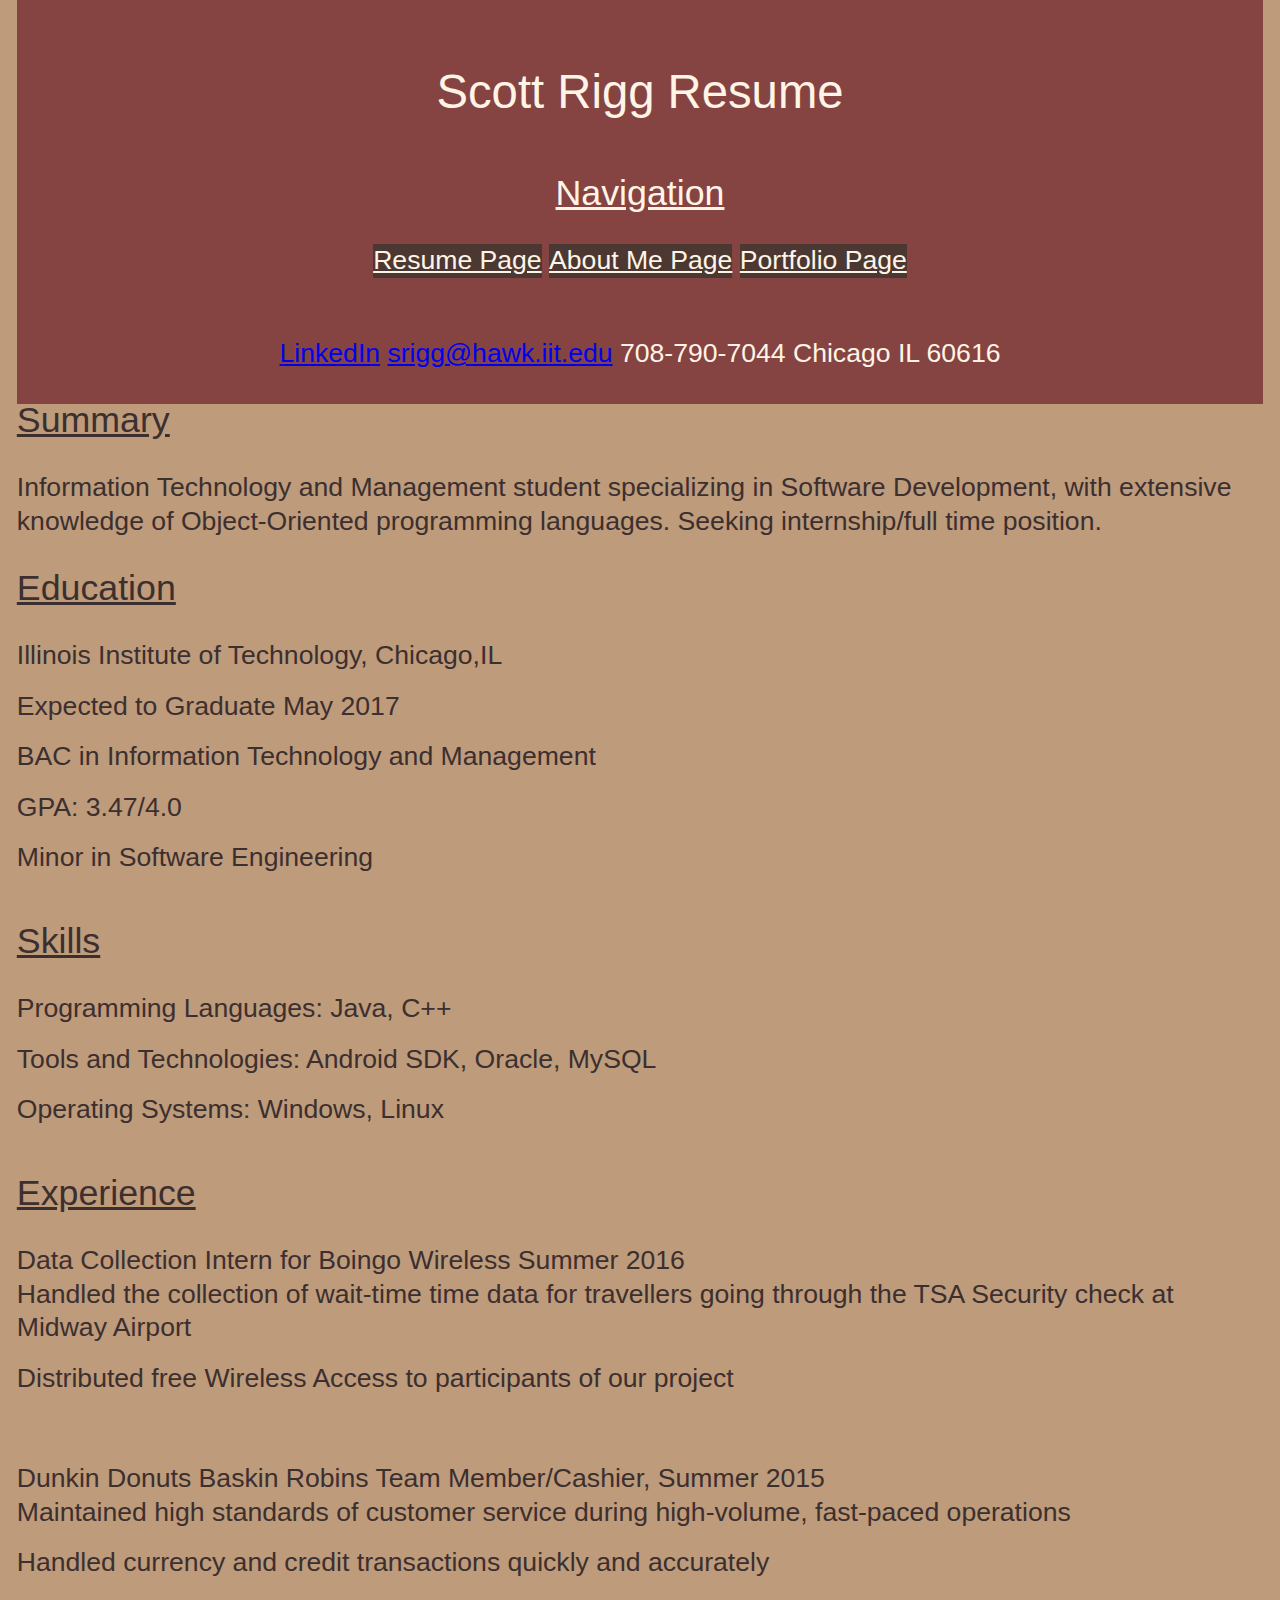
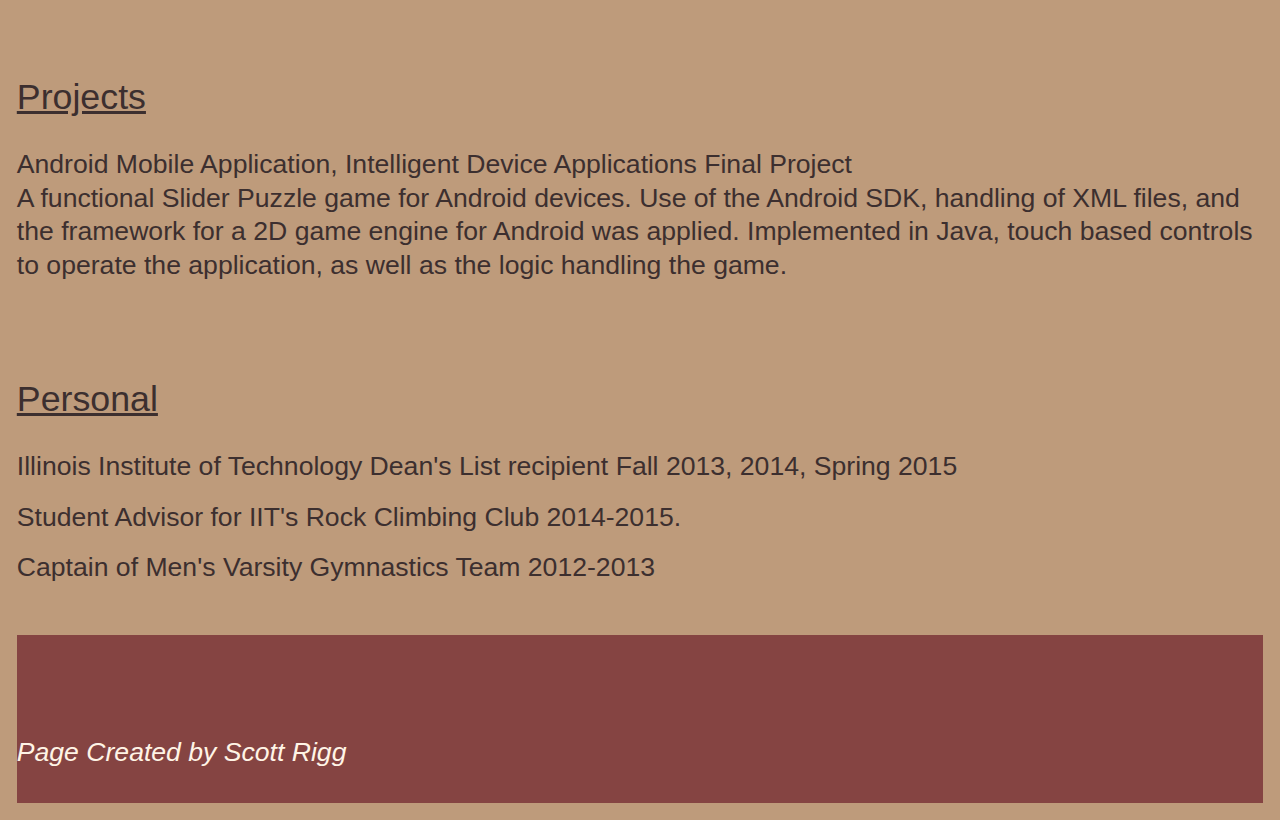
<file: index.html>
<!DOCTYPE html>
<html lang="en">
  <head>
    <title>Resume</title>
    <meta charset="utf-8" />
    <link rel="stylesheet" type="text/css" href="screen.css">
  </head>
  <body>
    <header class="h-card" id="header">
      <h1>Scott Rigg Resume</h1>
      <h2>Navigation</h2>
      <nav class="navigation">
        <ul>
          <li><a href="index.html">Resume Page</a></li>
          <li><a href="about/index.html">About Me Page</a></li>
          <li><a href="portfolio/index.html">Portfolio Page</a></li>
        </ul>
      </nav>
      <a class="p-name u-url" href ="http://www.linkedin.com/in/scottrigg">LinkedIn</a>
      <a class="u-email" href="mailto:srigg@hawk.iit.edu">srigg@hawk.iit.edu</a>
      <a class="p-tel">708-790-7044</a>
      <a class="p-locality">Chicago</a>
      <a class="p-region">IL</a>
      <a class="p-postal-code">60616</a>
    </header>
    <section>
      <h2>Summary</h2>
      <p>Information Technology and Management student specializing in Software Development, with extensive knowledge of Object-Oriented programming languages. Seeking internship/full time position.</p> 
    </section>
    <section>
      <h2>Education</h2>
      <ul>
        <li>Illinois Institute of Technology, Chicago,IL </li>
        <li>Expected to Graduate May 2017</li>
        <li>BAC in Information Technology and Management </li>
        <li>GPA: 3.47/4.0</li>
        <li>Minor in Software Engineering</li>
      </ul>
    </section>
    <section>
      <h2>Skills</h2>
      <ul>
        <li>Programming Languages: Java, C++</li>
        <li>Tools and Technologies: Android SDK, Oracle, MySQL</li>
        <li>Operating Systems: Windows, Linux</li>
      </ul>
    </section>
    <section>
      <h2>Experience</h2>
      <ul>
        <li>Data Collection Intern for Boingo Wireless Summer 2016
          <ul>
            <li>Handled the collection of wait-time time data for travellers going through the TSA Security check at Midway Airport</li>
            <li>Distributed free Wireless Access to participants of our project</li>
          </ul>
        </li>
        <li>Dunkin Donuts Baskin Robins Team Member/Cashier, Summer 2015
          <ul>
            <li>Maintained high standards of customer service during high-volume, fast-paced operations</li>
            <li>Handled currency and credit transactions quickly and accurately</li>
          </ul>
        </li>
      </ul>
    </section>
    <section>
      <h2>Projects</h2>
      <ul>
        <li>Android Mobile Application, Intelligent Device Applications Final Project
          <ul>
            <li>A functional Slider Puzzle game for Android devices. Use of the Android SDK, handling of XML files, and the framework for a 2D game engine for Android was applied. Implemented in Java, touch based controls to operate the application, as well as the logic handling the game.</li>
          </ul>
        </li>
      </ul>
    </section>
    <section>
      <h2>Personal</h2>
      <ul>
        <li>Illinois Institute of Technology Dean's List recipient Fall 2013, 2014, Spring 2015</li>
        <li>Student Advisor for IIT's Rock Climbing Club 2014-2015.</li>
        <li>Captain of Men's Varsity Gymnastics Team 2012-2013</li> 
      </ul>
    </section>
    <footer>
      <p>Page Created by Scott Rigg</p>
    </footer>
  </body>
</html>
</file>
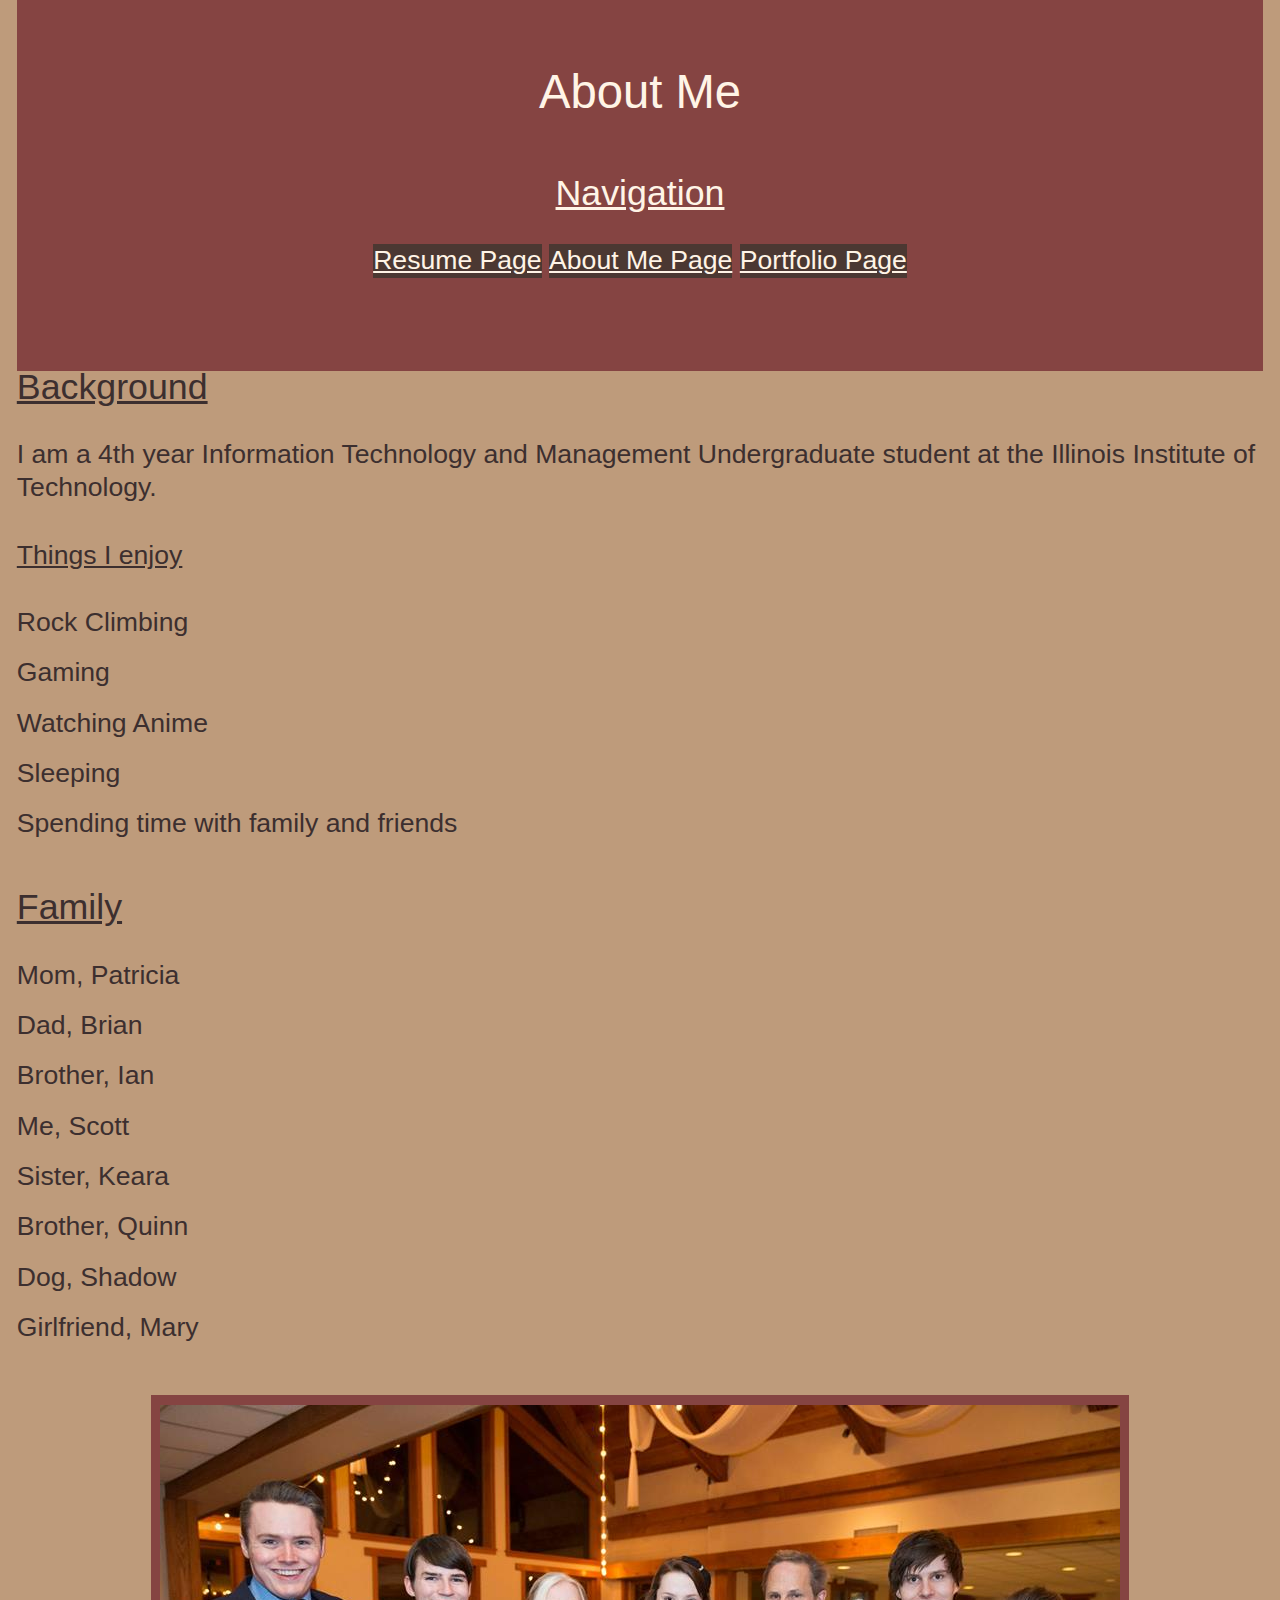
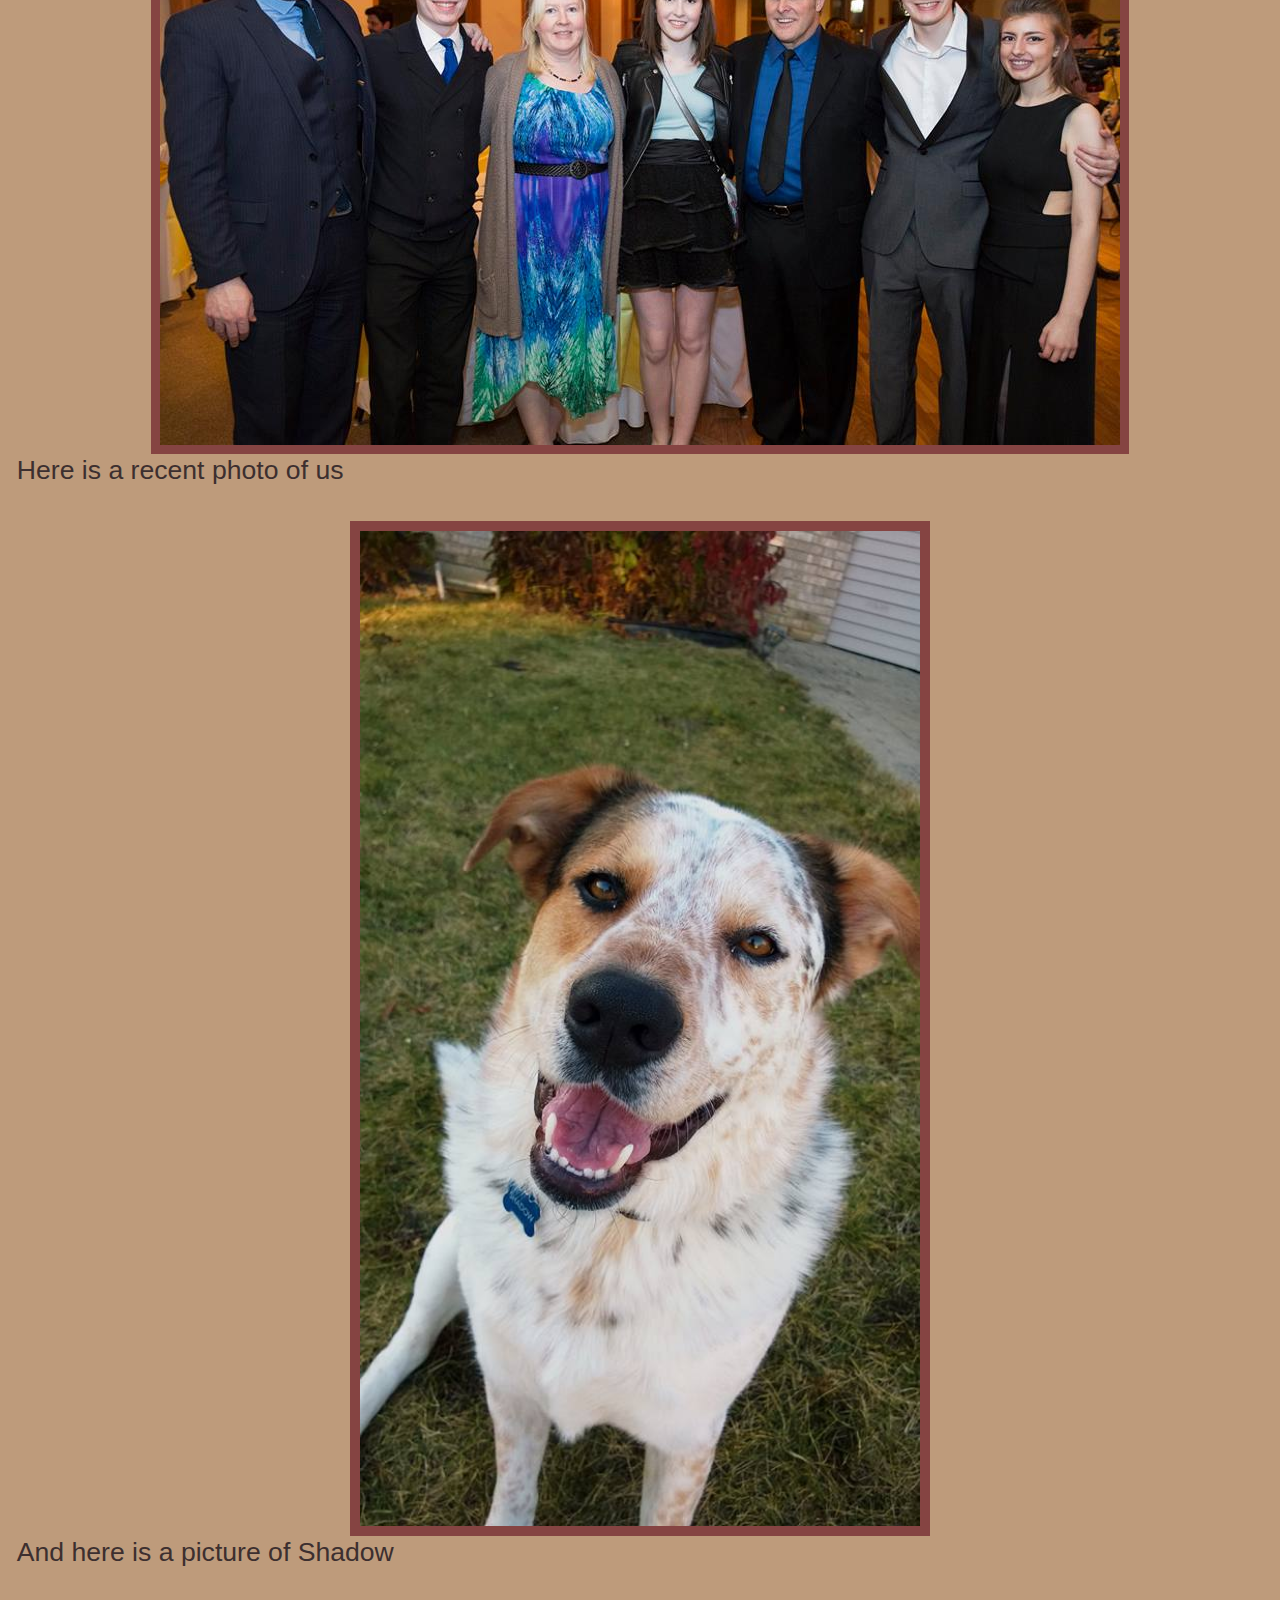
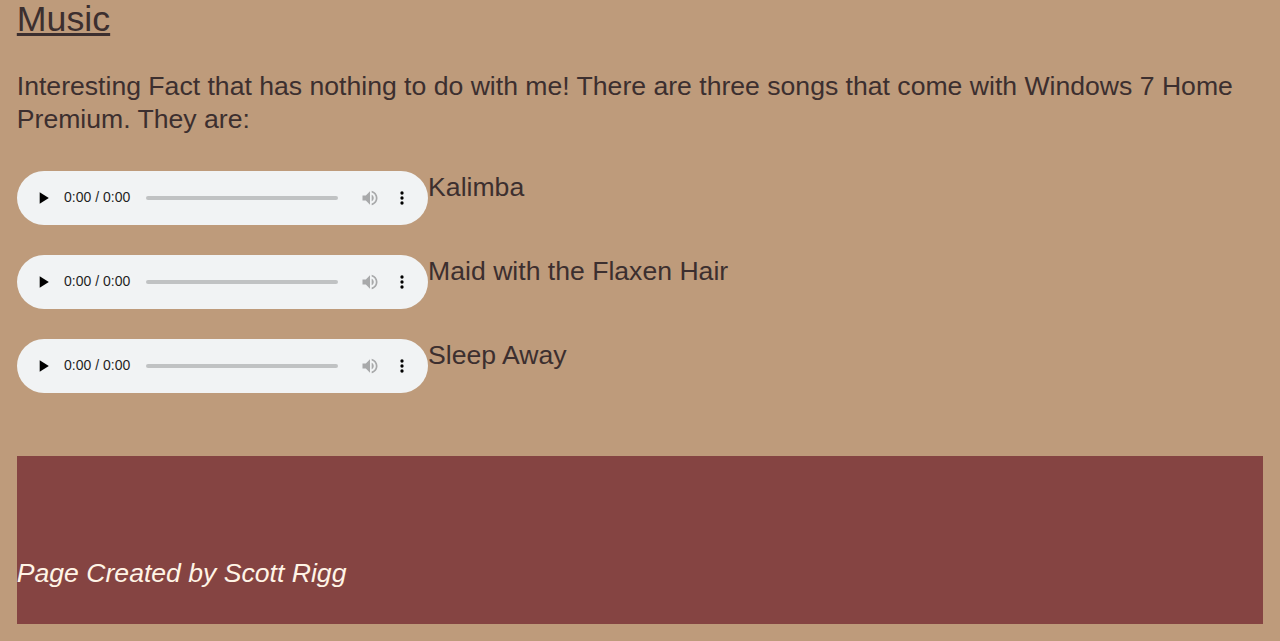
<file: about/index.html>
<!DOCTYPE html>
<html lang = "en" >
  <head>
    <title>About Scott Rigg</title>
    <meta charset = "utf-8" />
    <link rel="stylesheet" type="text/css" href="../screen.css">
  </head>
  <body>
    <header>
      <h1>About Me</h1>
      <h2>Navigation</h2>
      <nav class="navigation">
        <ul>
          <li><a href="../index.html">Resume Page</a></li>
          <li><a href="../about/index.html">About Me Page</a></li>
          <li><a href="../portfolio/index.html">Portfolio Page</a></li>
        </ul>
      </nav>
    </header>
    <section class = summary>
      <h2>Background</h2>
      <p>I am a 4th year Information Technology and Management Undergraduate student at the Illinois Institute of Technology.</p>
      <h3>Things I enjoy</h3>
      <ul>
        <li>Rock Climbing</li>
        <li>Gaming</li>
        <li>Watching Anime</li>
        <li>Sleeping</li>
        <li>Spending time with family and friends</li>
      </ul>
    </section>
    <section>
      <h2>Family</h2>
      <ul>
        <li>Mom, Patricia</li>
        <li>Dad, Brian</li>
        <li>Brother, Ian</li>
        <li>Me, Scott</li>
        <li>Sister, Keara</li>
        <li>Brother, Quinn</li>
        <li>Dog, Shadow</li>
        <li>Girlfriend, Mary</li>
      </ul>
      <figure class="image">
        <img src="../images/recentfamilyphoto.jpg" alt="A family photo." />
        <figcaption>
          <p>Here is a recent photo of us</p>
        </figcaption>
      </figure>
      <figure class="image">
        <img src="../images/picofshadow.jpg" alt="A picture of Shadow." />
        <figcaption>
          <p>And here is a picture of Shadow</p>
        </figcaption>
      </figure>
    </section>
    <section>
      <h2>Music</h2>
      <p>Interesting Fact that has nothing to do with me! There are three songs that come with Windows 7 Home Premium. They are: </p>
      <ul>
        <li>
          <figure class="song"> 
            <audio src="../songs/Kalimba.mp3" controls="controls" preload="none"></audio>
            <figcaption> <p>Kalimba</p></figcaption>
          </figure>
        </li>
        <li>
          <figure class="song">
            <audio src="../songs/Maid_with_the_Flaxen_Hair.mp3" controls="controls" preload="none"></audio> 
            <figcaption> <p>Maid with the Flaxen Hair</p></figcaption>
          </figure>
        </li>
        <li>
          <figure class="song">
            <audio src="../songs/Sleep_Away.mp3" controls="controls" preload="none"></audio> 
            <figcaption> <p>Sleep Away</p></figcaption>
          </figure>
        </li>
      </ul>
    </section>
    <footer>
      <p>Page Created by Scott Rigg</p>
    </footer>
  </body>
</html>
</file>
<file: screen.css>
/* stylelint-disable*/
a,abbr,acronym,address,applet,article,aside,audio,b,big,blockquote,body,canvas,caption,center,cite,code,dd,del,details,dfn,div,dl,dt,em,embed,fieldset,figcaption,figure,footer,form,h1,h2,h3,h4,h5,h6,header,hgroup,html,i,iframe,img,ins,kbd,label,legend,li,mark,menu,nav,object,ol,output,p,pre,q,ruby,s,samp,section,small,span,strike,strong,sub,summary,sup,table,tbody,td,tfoot,th,thead,time,tr,tt,u,ul,var,video{margin:0;padding:0;border:0;font:inherit;vertical-align:baseline}article,aside,details,figcaption,figure,footer,header,hgroup,main,menu,nav,section{display:block}html{line-height:1}body{line-height:inherit}ol,ul{list-style:none}blockquote,q{quotes:none}blockquote:after,blockquote:before,q:after,q:before{content:'';content:none}table{border-collapse:collapse;border-spacing:0}
/* stylelint-enable */

html {
	font-family: "Comic Sans MS", cursive, sans-serif;
	background-color: #be9b7b;
  padding: .75em;
  padding-top: 0;
  color: #3c2f2f;
}
body {
	font-size: 1.1875em;  /*19px*/
	line-height: 1.2631em; /*24*/
	
}
p {
  padding-bottom: 1.2631em; /*24*/
}
li {
  padding-bottom: .63157em; /*12*/
}
ul{
  padding-bottom: 1.2631em; /*24*/
}
h1{
  font-size: 1.7768em;
  line-height: 1.0663em;
  padding-bottom: 1.2631em;
  text-align: center;
}
h2{
  font-size: 1.3440526em;
  line-height: 0.93981em;
  padding-bottom: .939812em;
  text-decoration: underline;
}
h3, h4{
  padding-bottom: 1.2631em; /*24*/
  text-decoration:underline; 
}
header{
  padding-top: 2.5263em;
  padding-bottom: 1.2631em; /*24*/
  text-align: center;
  background-color: #854442;
  color: #fff4e6;
}
footer{
  padding-top: 3.78947em;
  font-style: italic;
  background-color: #854442;
  color: #fff4e6;
}
nav {
  text-align: center;
}
nav a {
  color: #fff4e6;
  background-color: #4b3832;
}
nav li {
  display:inline-block;
}
nav li a {
  float:left; 
}
img {
  display: block;
  margin: auto;
  max-width: 80%;
  padding: .355439em;
  background-color: #854442;
  min-width: 45%;
}
audio{
  display: block;
  margin: auto;
  min-width: 33%;
  float:left;
}
li {
  list-style-type: none;
}

/* ===== STATE STYLES ===== */
@media screen and (min-width: 37.5em) {
  html {
    font-size: 1.25em;
    line-height: 1.2em;
  }
  
  #image{
    width: 50%;
  }
  
}

/*840px @ 16px*/
@media screen and (min-width: 52.5em)
{
  html {
    font-size: 1.3em;
    line-height: 1.25em;
  }
  
  #image {
    margin: 0;
    width: 48%;
  }
}

/* 1032px @16px */ 
@media screen and (min-width: 64.5em)
{
  html {
    font-size: 1.4em;
    line-height: 1.3em;
  }
  #image {
    margin: 0;
    width: 45%;
  }
  
}
</file>
